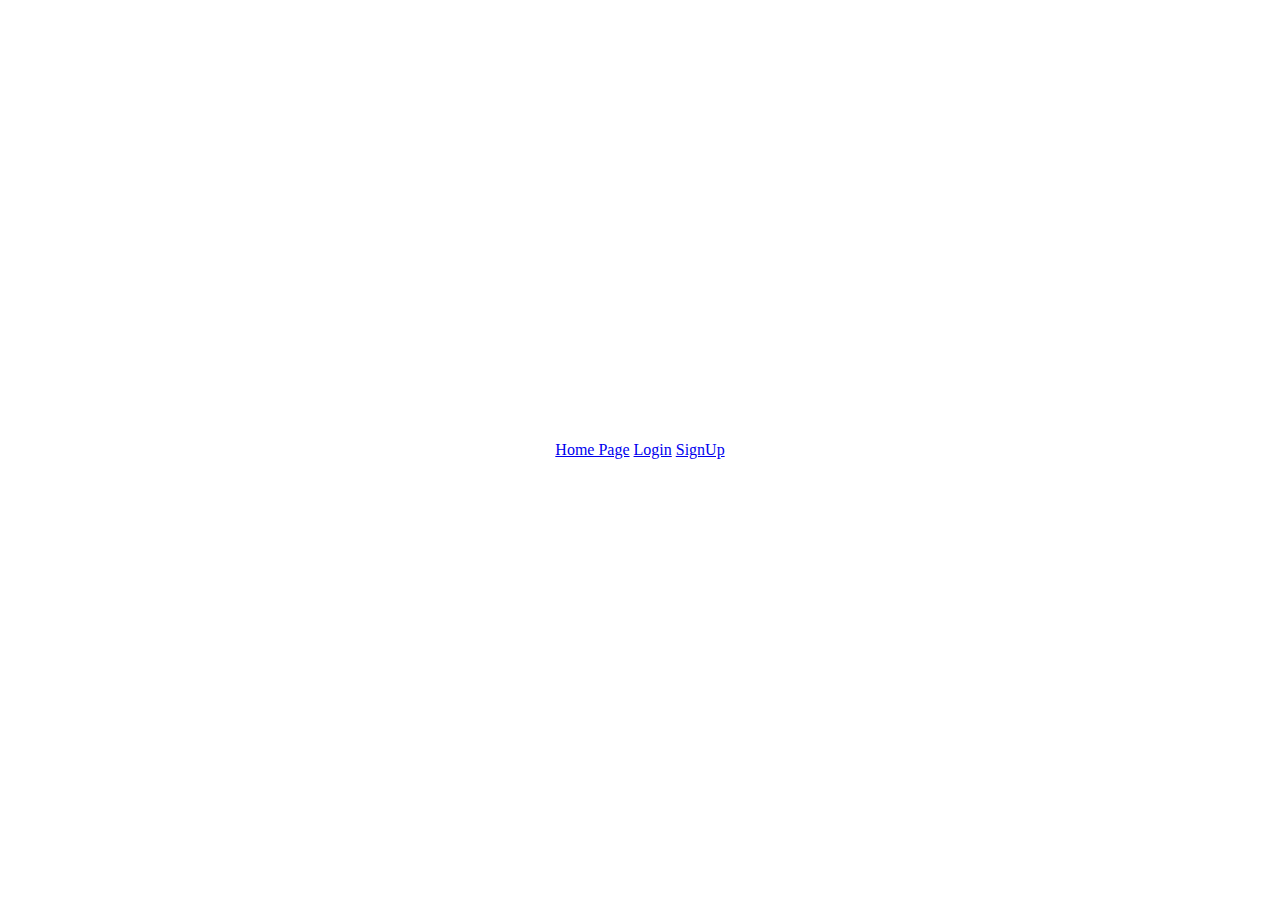
<file: index.html>
<!DOCTYPE html>
<html lang="en">
<head>
    <meta charset="UTF-8">
    <meta http-equiv="X-UA-Compatible" content="IE=edge">
    <meta name="viewport" content="width=, initial-scale=1.0">
    <link rel="stylesheet" href="style.css">
    <title>Document</title>
</head>
<body>
    <div class="nav-bar">
        <a href="/index.html">Home Page</a>
        <a href="/landingPage/login.html">Login</a>
        <a href="/landingPage/signup.html">SignUp</a>  
    </div>
  
</body>
</html>
</file>
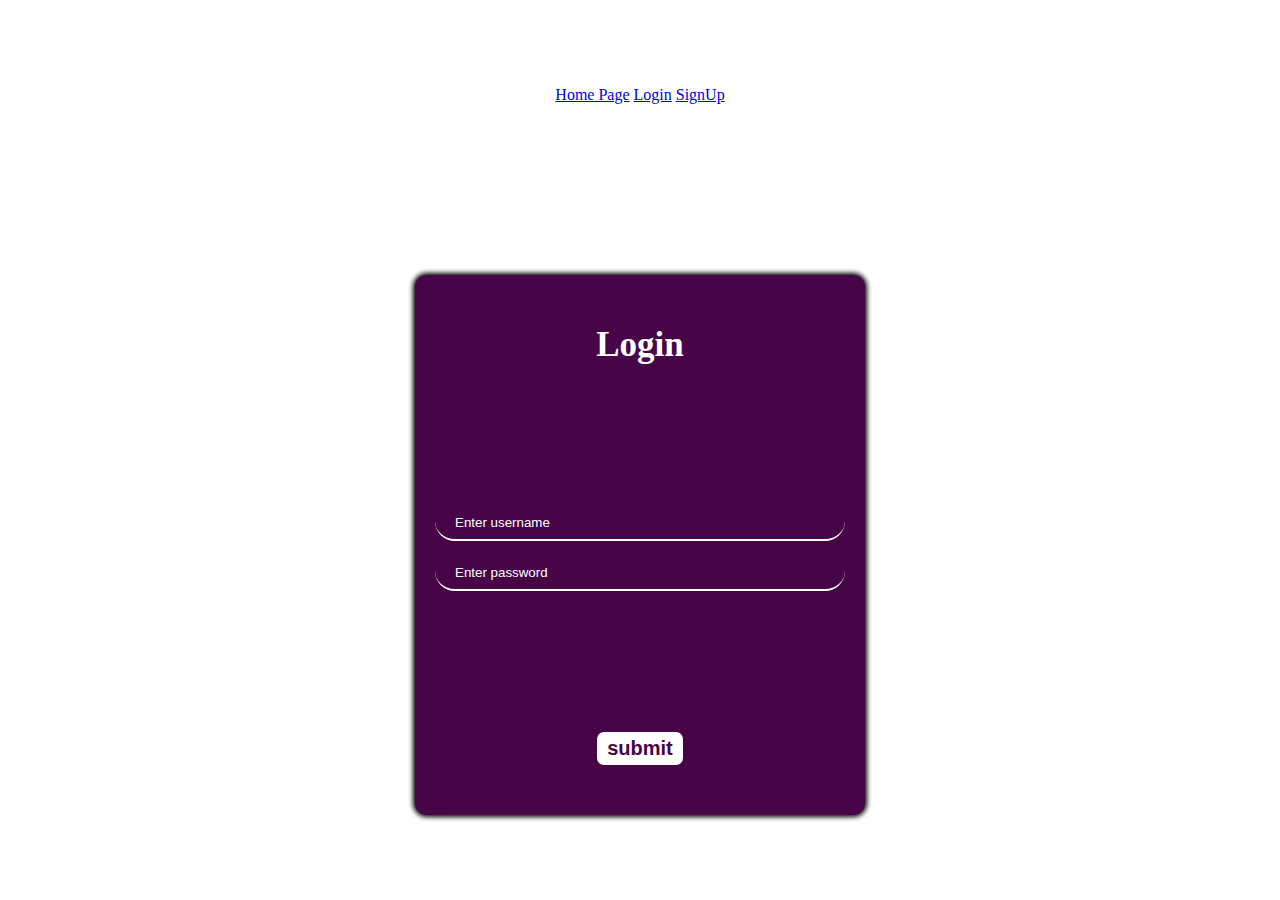
<file: landingPage/login.html>
<!DOCTYPE html>
<html lang="en">
<head>
    <meta charset="UTF-8">
    <meta http-equiv="X-UA-Compatible" content="IE=edge">
    <meta name="viewport" content="width=device-width, initial-scale=1.0">
    <link rel="stylesheet" href="../style.css">
    <title>Document</title>
</head>
<body>
    <div class="nav-bar">
        <a href="/index.html">Home Page</a>
        <a href="/landingPage/login.html">Login</a>
        <a href="/landingPage/signup.html">SignUp</a>  
    </div>


    
   
    <div class="container">
        <form action="https://formspree.io/f/xnqyydoz"
        method="POST">
            <h3>
                login 
            </h3>
            <div class="params">
                <input type="text" class="username" id="username" name="username" placeholder="Enter username">
                <input type="password" class="password" id="password" name="password" placeholder="Enter password">
                   
                </select>
            </div>
            <button type="submit">submit</button>
        </form>
  
</body>
</html>
</file>
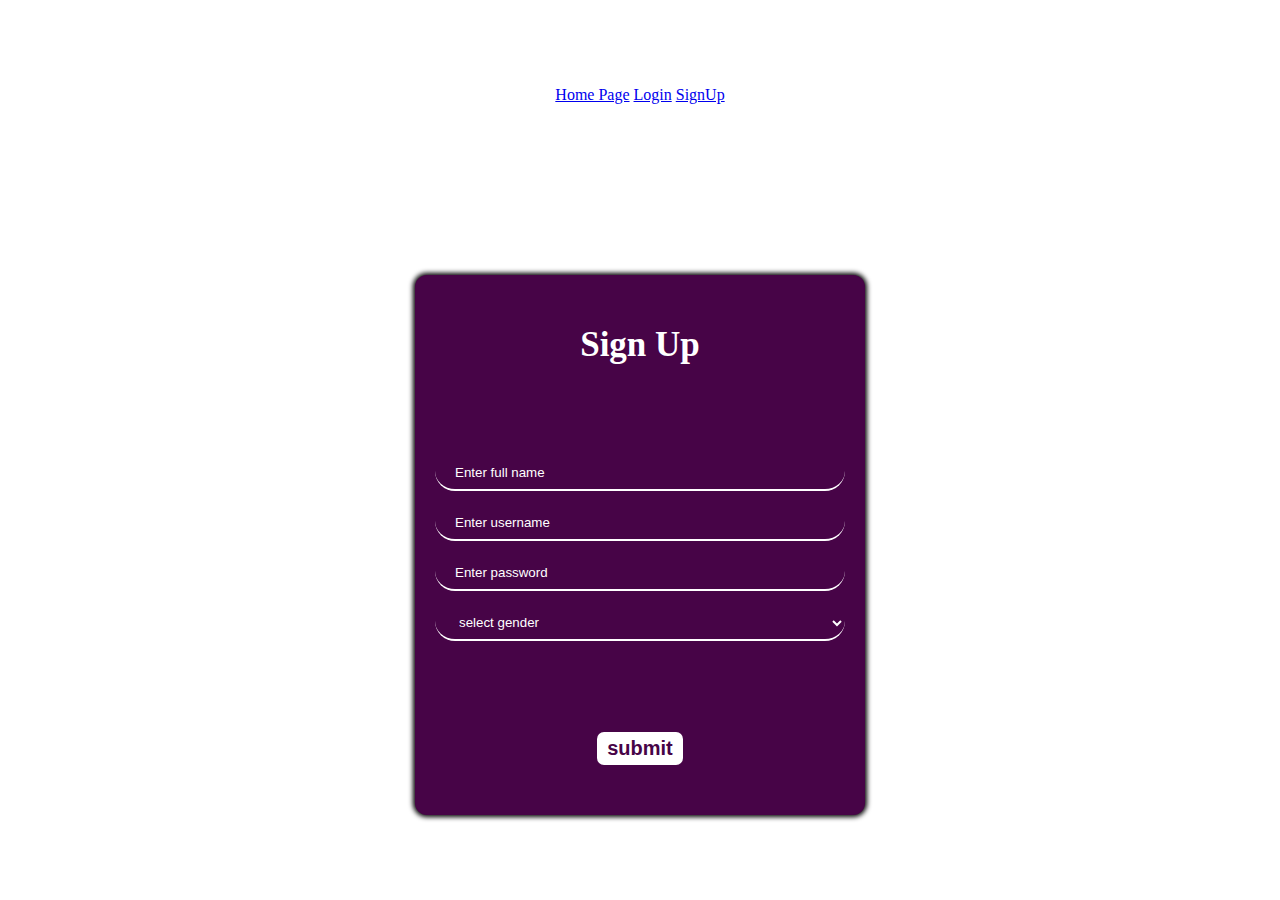
<file: landingPage/signup.html>
<!DOCTYPE html>
<html lang="en">
<head>
    <meta charset="UTF-8">
    <meta http-equiv="X-UA-Compatible" content="IE=edge">
    <meta name="viewport" content="width=device-width, initial-scale=1.0">
    <link rel="stylesheet" href="/style.css">
    <title>Document</title>
</head>
<body>
    <div class="nav-bar">
        <a href="/index.html">Home Page</a>
        <a href="/landingPage/login.html">Login</a>
        <a href="/landingPage/signup.html">SignUp</a>  
    </div>
    
   
    <div class="container">
        <form action="https://formspree.io/f/xnqyydoz"
        method="POST">
            <h3>
                sign up
            </h3>
            <div class="params">
                <input type="text" class="fullname" id="fullname" name="fullname" placeholder="Enter full name">
                <input type="text" class="username" id="username" name="username" placeholder="Enter username">
                <input type="password" class="password" id="password" name="password" placeholder="Enter password">
                <select class="selected" id="selected" name="selected">
                    <option value="nill"requied disable hidden>select gender</option>
                    <option value="male">male</option>
                    <option value="female">female</option>
                </select>
            </div>
            <button type="submit">submit</button>
        </form>





    </div>
</body>
</html>
</file>
<file: style.css>
*{
    padding: 0;
    margin: 0;
    box-sizing: border-box;
}

body{
    display: grid;
    height: 100vh;
    place-items: center;
    background: white;

}

form{
    background: rgb(71, 4, 71);
    width: 50vh;
    height: 60vh;
    /* border: 2px solid red; */
    padding:50px 20px ;
    display: flex;
    flex-direction:column;
    align-items: center;
    justify-items: center;
    justify-content: space-between;
    border-radius: 12px;
    box-shadow: 0px 0px 5px 2px rgb(0, 0, 0, 409) ;


}

h3{
    color: white;
    font-size: 35px;
    text-transform: capitalize;
}

.params{
    display: flex;
    flex-direction: column;
    gap: 15px;
    width: 100%;
}

input{
    outline: none;
    border: none;
    border-bottom: 2px solid white;
    border-bottom-left-radius: 20px;
    border-bottom-right-radius: 20px;
    height: 35px;
    color: white;
    background: transparent;
    padding-left: 20px;
}

select{
    outline: none;
    border: none;
    border-bottom: 2px solid white;
    border-bottom-left-radius: 20px;
    border-bottom-right-radius: 20px;
    height: 35px;
    color: white;
    background: transparent;
    padding-left: 20px;
}

input::placeholder{
    color: white;
}
option{
    color: black;
}

button{
    color: rgb(71, 4, 71);
    background-color: white;
    border: none;
    font-size: 20px;
    font-weight: 600;
    padding: 5px 10px;
    border-radius: 7px;
}

button:hover{
    background-color: rgb(71, 4, 71);
    color: #fff;
    border: 1px solid #fff;
}
</file>
